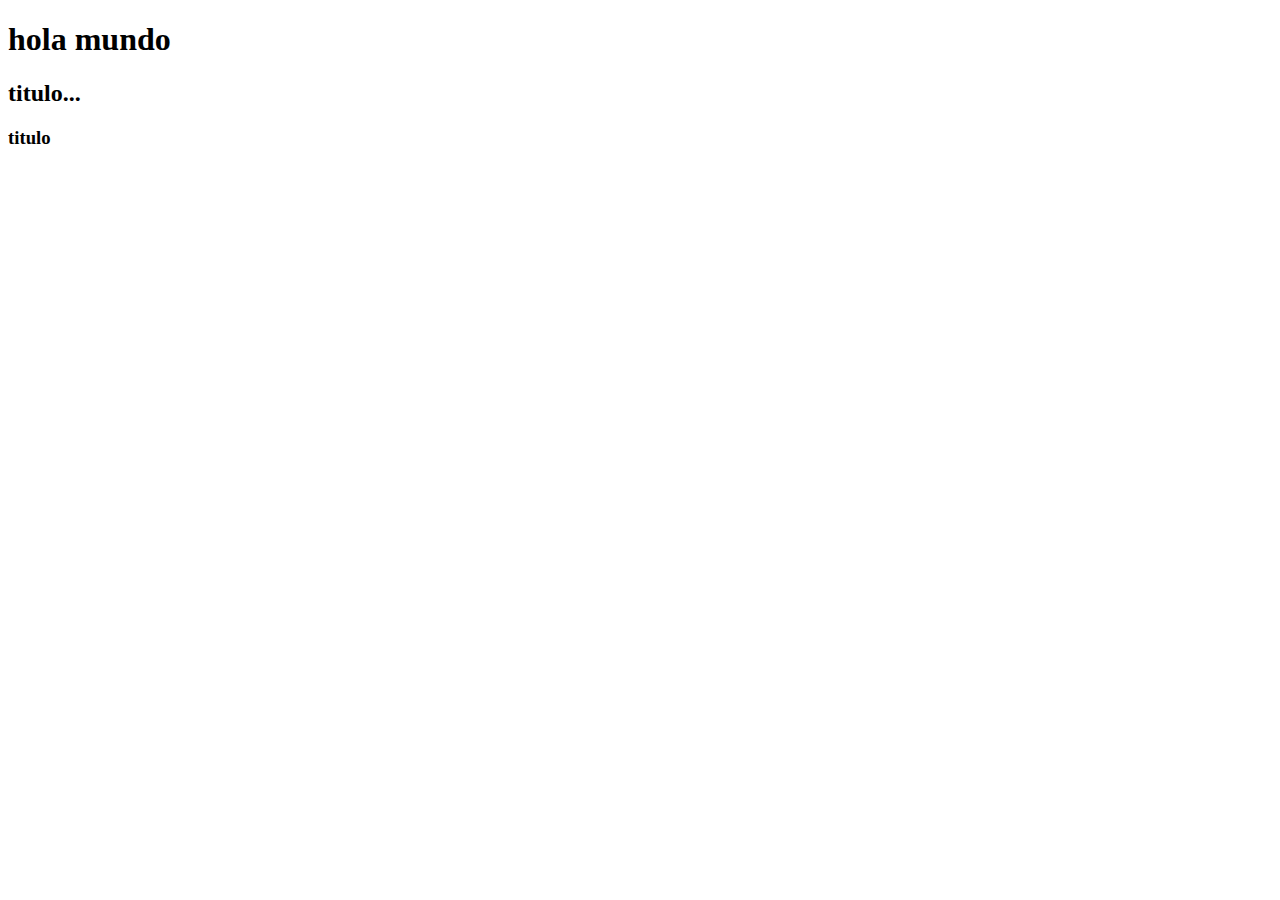
<file: index.html>
<!DOCTYPE html>
<html lang="en">
<head>
    <meta charset="UTF-8">
    <meta http-equiv="X-UA-Compatible" content="IE=edge">
    <meta name="viewport" content="width=device-width, initial-scale=1.0">
    <title>Document</title>
</head>
<body>
    <!--  -->
    <!--  -->
    <h1>hola mundo </h1>
    <h2>titulo...</h2>
    <h3>titulo </h3>

</body>
</html>
</file>
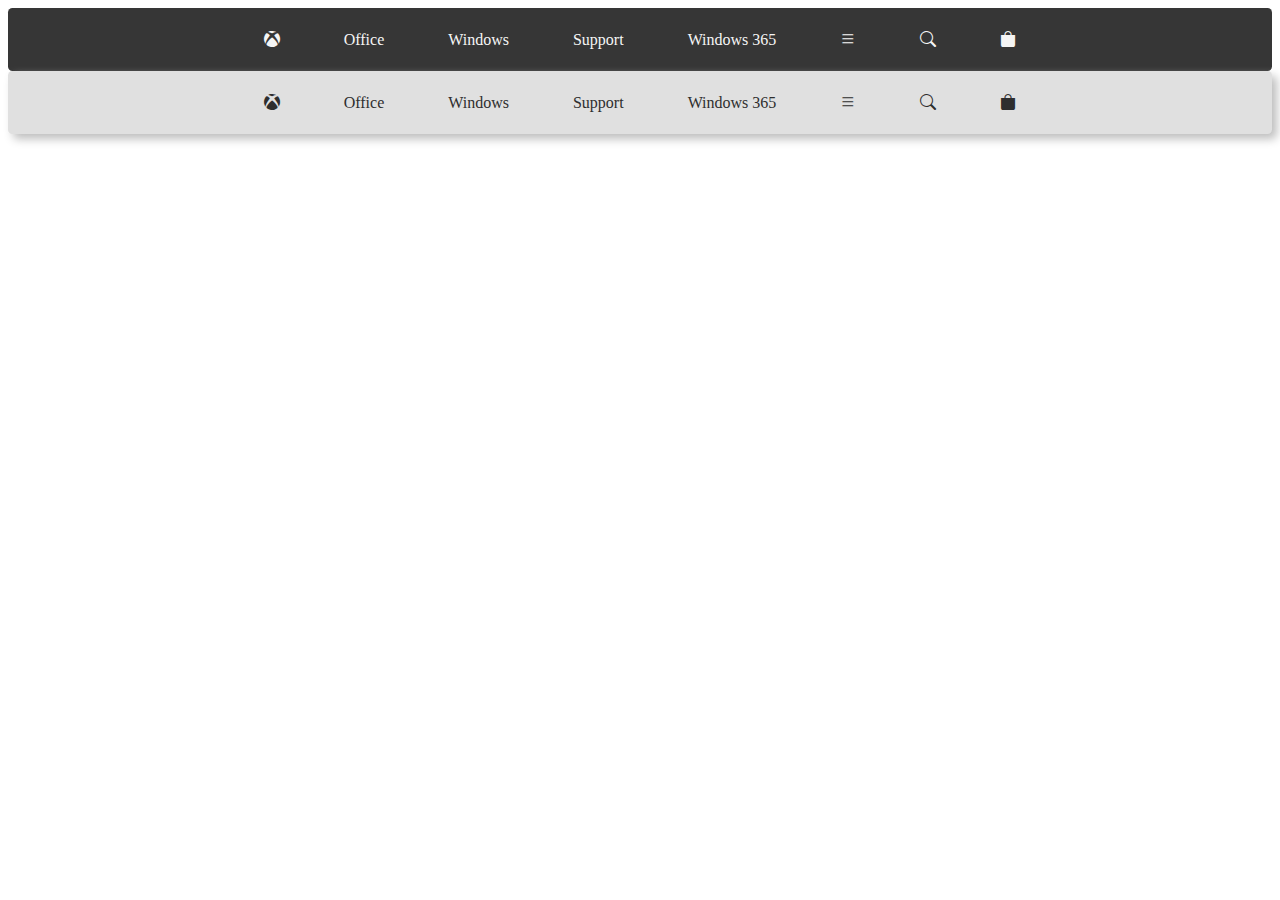
<file: 3er clase/xbox/index.html>
<!DOCTYPE html>
<html lang="en">
<head>
    <meta charset="UTF-8">
    <meta name="viewport" content="width=device-width, initial-scale=1.0">
    <title>Document</title>
    <link rel="stylesheet" href="./estilos.css">
    <link rel="stylesheet" href="https://cdn.jsdelivr.net/npm/bootstrap-icons@1.10.5/font/bootstrap-icons.css">
</head>
<body>
    <header>
    <div>
    <i class="bi bi-xbox"></i>
    <span>Office</span>
    <span>Windows</span>
    <span>Support</span>
    <span>Windows 365</span>
    <i class="bi bi-list"></i>
    <i class="bi bi-search"></i>
    <i class="bi bi-bag-fill"></i>
    </div>
    </header>

    <nav>
        <div>
            <i class="bi bi-xbox"></i>
            <span>Office</span>
            <span>Windows</span>
            <span>Support</span>
            <span>Windows 365</span>
            <i class="bi bi-list"></i>
            <i class="bi bi-search"></i>
            <i class="bi bi-bag-fill"></i>
            </div>    
    </nav>

</body>
</html>
</file>
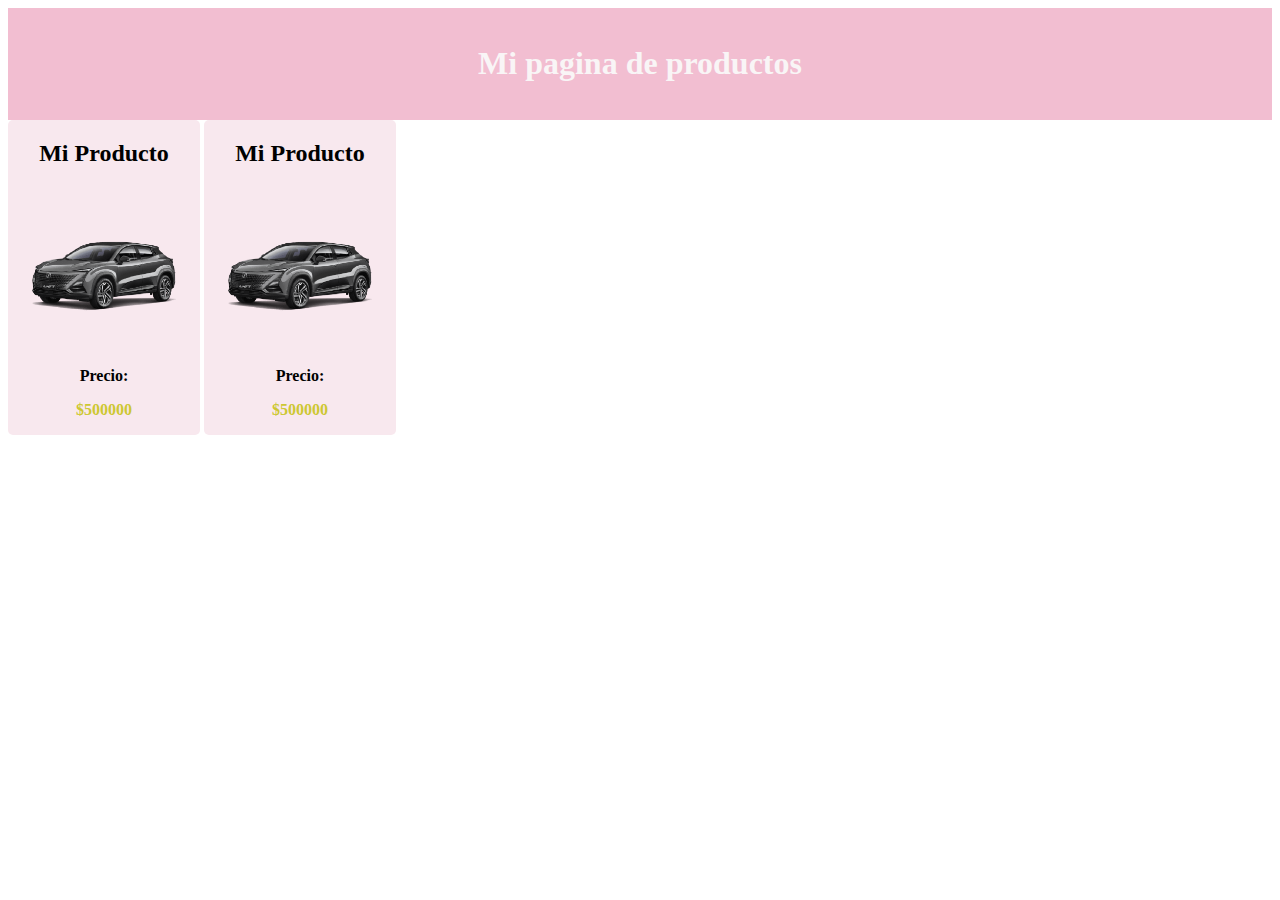
<file: 3er clase/tarea.html>
<!DOCTYPE html>
<html lang="en">
<head>
    <meta charset="UTF-8">
    <meta http-equiv="X-UA-Compatible" content="IE=edge">
    <meta name="viewport" content="width=device-width, initial-scale=1.0">
    <title>Document</title>
    <link rel="stylesheet" href="./stylesheet.css">
</head>
<body>
    <header>
        <h1>Mi pagina de productos</h1>
    </header>
    <div class="Producto1">
        <h2>Mi Producto</h2>
        <img src="./assets/auto2.png" alt="imagen auto">
        <p>Precio: <p class="valor">$500000</p></p>
    </div>
    <div class="Producto2">
        <h2>Mi Producto</h2>
        <img src="./assets/auto2.png" alt="imagen auto">
        <p>Precio: <p class="valor">$500000</p></p>
    </div>
</body>
</html>
</file>
<file: 3er clase/stylesheet.css>
header{
    color: #f9f5f6;
    text-align: center;
    font-size: 16px;
    background-color:#F2BED1;
    padding-top: 1em;
    padding-bottom: 1em;
    text-align: center;
}

div{
    display: inline-block;
    background-color: #F8E8EE;
    border-radius: 5px;
    text-align:center;
    width: 12em;
    font-weight: bold;
}
img{
    width: 10em;
}
.valor{
    color:#CDC733;
    display: inline;
}
</file>
<file: 3er clase/xbox/estilos.css>
@import url("https://cdn.jsdelivr.net/npm/bootstrap-icons@1.10.5/font/bootstrap-icons.css");


header{
    background-color: rgba(0, 0, 0, 0.788);
    color: whitesmoke;
    display: flex;
    justify-content: space-evenly;
    align-items: center;
    height: 7vh;
    border-radius: 0.5vh;
    cursor: pointer;
}
nav{
    background-color:rgb(245, 245, 245);
    color: #2E2E2E;
    display: flex;
    justify-content: space-evenly;
    align-items: center;
    height: 7vh;
    border-radius: 0.5vh;
    background: #e0e0e0;
    box-shadow: 5px 5px 10px #bebebe;
    cursor: pointer;
}
div{
    display: flex;
    gap: 5vw;
}
</file>
